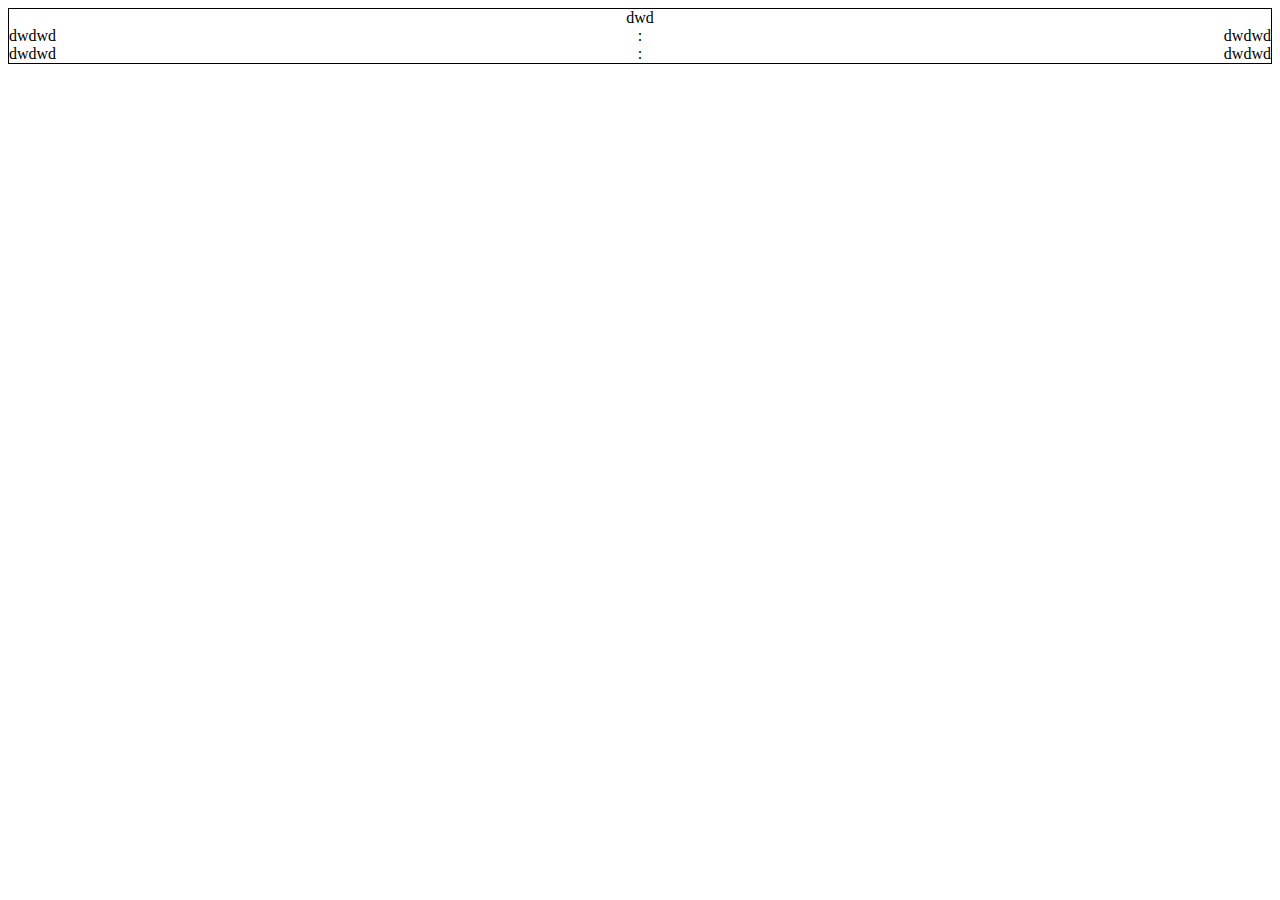
<file: heatmap/test.html>
<!DOCTYPE html>
<html>
<head>
	<title></title>
</head>
<body>
	<div style="display: flex; flex-direction: column; border-width: 1px; border-color: black; border-style: ridge; ">
		<div style="display: flex; justify-content: center;">dwd</div>
		<div style="display: flex; flex-direction: row;">
			<div style="display: flex; justify-content: flex-start; width: 45%">dwdwd</div>
			<div style="display: flex; justify-content: center; width: 10%">:</div>
			<div style="display: flex; justify-content: flex-end; width: 45%">dwdwd</div>
		</div>
		<div style="display: flex; flex-direction: row;">
			<div style="display: flex; justify-content: flex-start; width: 45%">dwdwd</div>
			<div style="display: flex; justify-content: center; width: 10%">:</div>
			<div style="display: flex; justify-content: flex-end; width: 45%">dwdwd</div>
		</div>

		
	</div>
</body>
</html>
</file>
